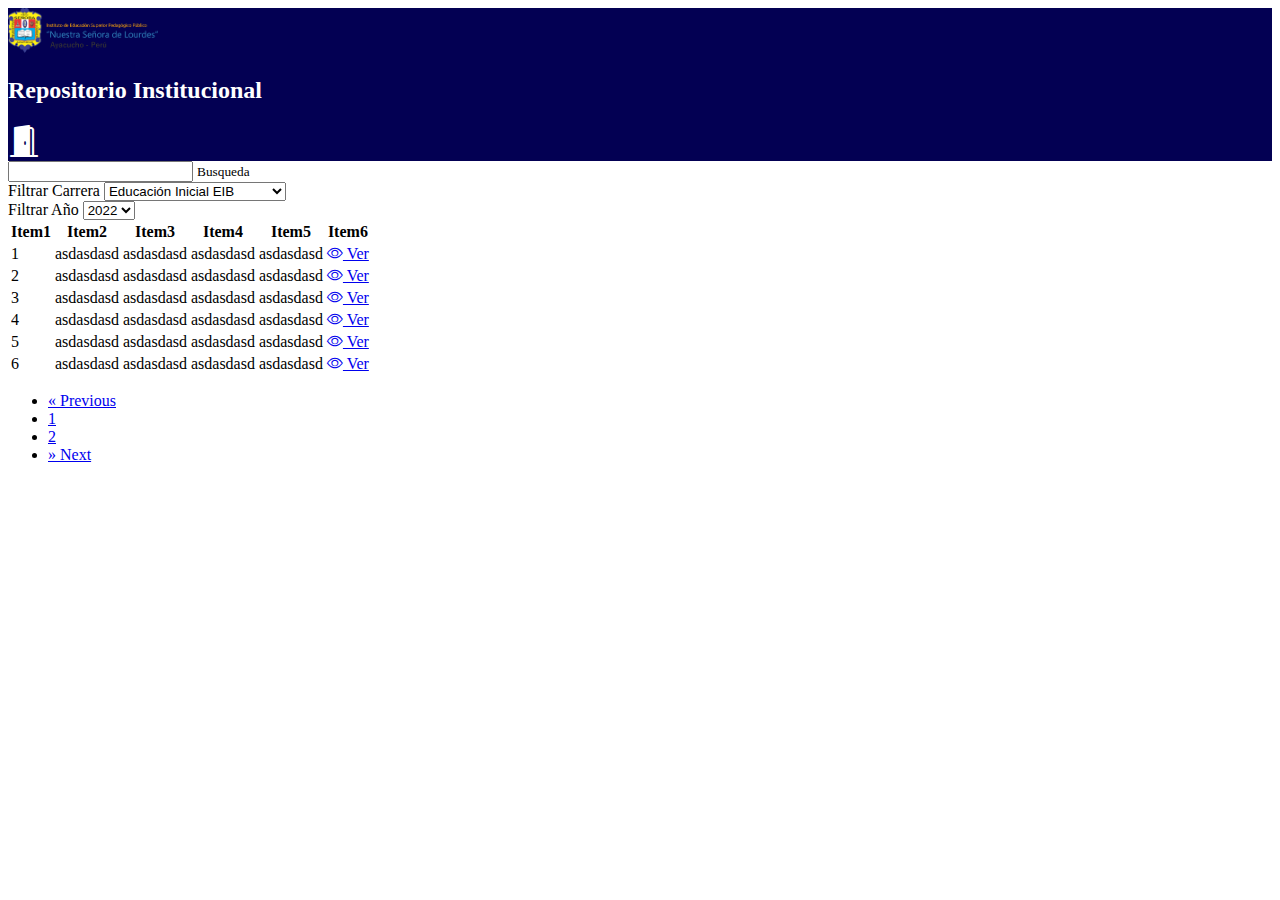
<file: Index.html>
<!doctype html>
<html lang="en">
  <head>
    <meta charset="utf-8">
    <meta name="viewport" content="width=device-width, initial-scale=1">
    <link href="https://cdn.jsdelivr.net/npm/bootstrap@5.0.2/dist/css/bootstrap.min.css" rel="stylesheet" integrity="sha384-EVSTQN3/azprG1Anm3QDgpJLIm9Nao0Yz1ztcQTwFspd3yD65VohhpuuCOmLASjC" crossorigin="anonymous">
    <link rel="stylesheet" href="css/style.css">
    <link rel="stylesheet" href="https://cdn.jsdelivr.net/npm/bootstrap-icons@1.8.1/font/bootstrap-icons.css">
  </head>
  <body>
      <div class="container-fluid border menu1 px-5 py-2">
          <div class="row">
              <div class="col-2 ">
                <img class="img-fluid" src="img/logo.png" alt="" width="150">
              </div>
              <div class="col-8">
                <h2  style="color: rgb(255, 255, 255);">Repositorio Institucional</h2>
              </div>
              <div class="col-2 text-end">
                <a href="#"><i class="bi bi-door-open-fill" style="font-size: 2rem; color: rgb(255, 255, 255);"></i></a>
                </i>
              </div>
          </div>
      </div>
    
      <div class="container-fluid">
          <section>
              <div class="container">
                  <form action="" method="post">
                      <div class="d-flex flex-row">
                          <div class="col">
                              <div class="form-group">
                                <label for=""></label>
                                <input type="text" class="form-control" name="" id="" aria-describedby="helpId" placeholder="">
                                <small id="helpId" class="form-text text-muted">Busqueda</small>
                              </div>
                          </div>
                      </div>
                      <div class="d-flex flex-row pt-3">
                          <div class="col-4">
                            <div class="form-group">
                                <label for="my-select">Filtrar Carrera</label>
                                <select id="my-select" class="form-control" name="">
                                    <option>Educación Inicial EIB</option>
                                    <option>Educación Primaria EIB</option>
                                    <option>Educación Fisica</option>
                                    <option>Idiomas Inglés</option>
                                    <option>Computacion e Informatica</option>
                                </select>
                            </div>
                          </div>
                          
                          <div class="col-2 ms-3">
                            <div class="form-group">
                                <label for="my-select">Filtrar Año</label>
                                <select id="my-select" class="form-control" name="">
                                    <option>2022</option>
                                    <option>2021</option>
                                    <option>2020</option>
                                    <option>2019</option>
                                    <option>2018</option>
                                </select>
                            </div>
                          </div>
                          
                      </div>
                  </form>
              </div>
          </section>
          <section>
              <div class="container">
                  <table class="table">
                      <thead>
                          <tr>
                              <th>Item1</th>
                              <th>Item2</th>
                              <th>Item3</th>
                              <th>Item4</th>
                              <th>Item5</th>
                              <th>Item6</th>
                          </tr>
                      </thead>
                      <tbody>
                          <tr>
                              <td scope="row">1</td>
                              <td>asdasdasd</td>
                              <td>asdasdasd</td>
                              <td>asdasdasd</td>
                              <td>asdasdasd</td>
                              <td><a name="" id="" class="btn btn-primary" href="#" role="button"><i class="bi bi-eye"></i> Ver</a></td>
                          </tr>
                          <tr>
                              <td scope="row">2</td>
                              <td>asdasdasd</td>
                              <td>asdasdasd</td>
                              <td>asdasdasd</td>
                              <td>asdasdasd</td>
                              <td><a name="" id="" class="btn btn-primary" href="#" role="button"><i class="bi bi-eye"></i> Ver</a></td>
                          </tr>
                          <tr>
                            <td scope="row">3</td>
                            <td>asdasdasd</td>
                            <td>asdasdasd</td>
                            <td>asdasdasd</td>
                            <td>asdasdasd</td>
                            <td><a name="" id="" class="btn btn-primary" href="#" role="button"><i class="bi bi-eye"></i> Ver</a></td>
                        </tr>
                        <tr>
                            <td scope="row">4</td>
                            <td>asdasdasd</td>
                            <td>asdasdasd</td>
                            <td>asdasdasd</td>
                            <td>asdasdasd</td>
                            <td><a name="" id="" class="btn btn-primary" href="#" role="button"><i class="bi bi-eye"></i> Ver</a></td>
                        </tr>
                        <tr>
                            <td scope="row">5</td>
                            <td>asdasdasd</td>
                            <td>asdasdasd</td>
                            <td>asdasdasd</td>
                            <td>asdasdasd</td>
                            <td><a name="" id="" class="btn btn-primary" href="#" role="button"><i class="bi bi-eye"></i> Ver</a></td>
                        </tr>
                        <tr>
                            <td scope="row">6</td>
                            <td>asdasdasd</td>
                            <td>asdasdasd</td>
                            <td>asdasdasd</td>
                            <td>asdasdasd</td>
                            <td><a name="" id="" class="btn btn-primary" href="#" role="button"><i class="bi bi-eye"></i> Ver</a></td>
                        </tr>
                      </tbody>
                  </table>
              </div>
          </section>
          <div class="container">
              <section>
                  <nav aria-label="Page navigation">
                    <ul class="pagination justify-content-center">
                      <li class="page-item disabled">
                        <a class="page-link" href="#" aria-label="Previous">
                          <span aria-hidden="true">&laquo;</span>
                          <span class="sr-only">Previous</span>
                        </a>
                      </li>
                      <li class="page-item active"><a class="page-link" href="#">1</a></li>
                      <li class="page-item"><a class="page-link" href="#">2</a></li>
                      <li class="page-item">
                        <a class="page-link" href="#" aria-label="Next">
                          <span aria-hidden="true">&raquo;</span>
                          <span class="sr-only">Next</span>
                        </a>
                      </li>
                    </ul>
                  </nav>
              </section>
          </div>
      </div>

    <script src="https://cdn.jsdelivr.net/npm/bootstrap@5.0.2/dist/js/bootstrap.bundle.min.js" integrity="sha384-MrcW6ZMFYlzcLA8Nl+NtUVF0sA7MsXsP1UyJoMp4YLEuNSfAP+JcXn/tWtIaxVXM" crossorigin="anonymous"></script>

    <!-- Option 2: Separate Popper and Bootstrap JS -->
    <!--
    <script src="https://cdn.jsdelivr.net/npm/@popperjs/core@2.9.2/dist/umd/popper.min.js" integrity="sha384-IQsoLXl5PILFhosVNubq5LC7Qb9DXgDA9i+tQ8Zj3iwWAwPtgFTxbJ8NT4GN1R8p" crossorigin="anonymous"></script>
    <script src="https://cdn.jsdelivr.net/npm/bootstrap@5.0.2/dist/js/bootstrap.min.js" integrity="sha384-cVKIPhGWiC2Al4u+LWgxfKTRIcfu0JTxR+EQDz/bgldoEyl4H0zUF0QKbrJ0EcQF" crossorigin="anonymous"></script>
    -->
  </body>
</html>
</file>
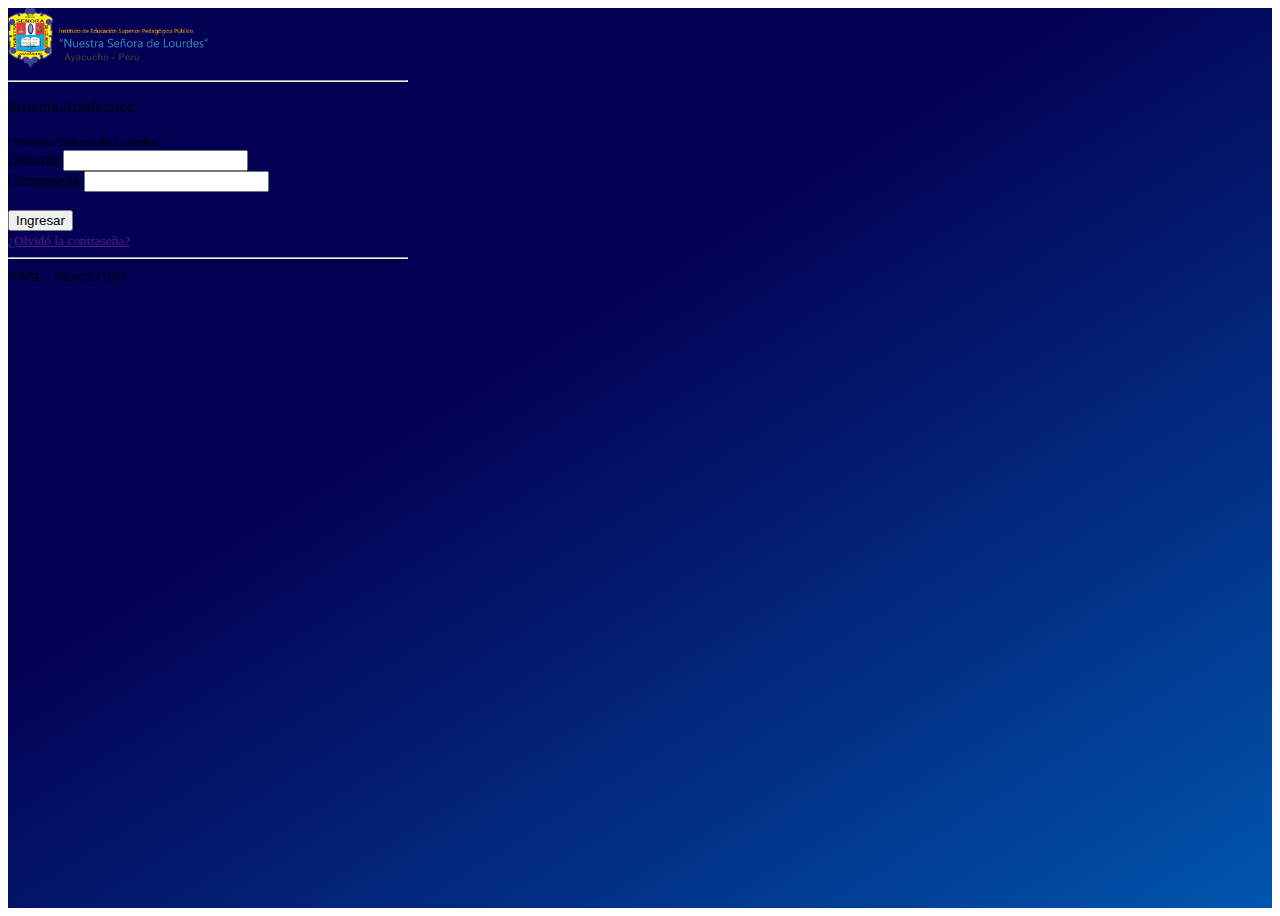
<file: admin/login.html>
<!doctype html>
<html lang="en">
  <head>
    <!-- Required meta tags -->
    <meta charset="utf-8">
    <meta name="viewport" content="width=device-width, initial-scale=1">

    <!-- Bootstrap CSS -->
    <link href="https://cdn.jsdelivr.net/npm/bootstrap@5.0.2/dist/css/bootstrap.min.css" rel="stylesheet" integrity="sha384-EVSTQN3/azprG1Anm3QDgpJLIm9Nao0Yz1ztcQTwFspd3yD65VohhpuuCOmLASjC" crossorigin="anonymous">
    <link rel="stylesheet" href="../css/style.css">
    <title>Hello, world!</title>
  </head>
  <body>
    <div class="container-fluid login-bg">
        <div class="container border rounded bg-white login-cont position-absolute top-50 start-50 translate-middle">
            <div class="p-4 text-center">
                <img src="../img/logo.png" alt="" width="50%" >
                <hr>
                <p class="fs-3">Sistema Academico</p>
                <small id="helpId" class="form-text text-muted">"Nuestra Señora de Lourdes"</small>
            </div>
            <form action="" method="post" class="mx-4 mb-4">
                <div class="row">
                    <div class="col">
                        <div class="form-group">
                          <label for="">Usuario</label>
                          <input type="text" class="form-control" name="" id="" aria-describedby="helpId" placeholder="">
                        </div>
                    </div>
                </div>
                <div class="row">
                    <div class="col mt-3">
                        <div class="form-group">
                          <label for="">Contraseña</label>
                          <input type="text" class="form-control" name="" id="" aria-describedby="helpId" placeholder="">
                        </div>
                    </div>
                </div>
                <br>
                <div class="row">
                    <div class="col-4">
                        <input class="form-control bg-primary text-white" type="submit" name="" value="Ingresar">
                    </div>
                </div>
                <div class="row">
                    <div class="col text-end">
                       <a href=""><small id="helpId" class="form-text text-primary ">¿Olvidó la contraseña?</small></a>
                    </div>
                </div>
                <hr>
                <div class="row">
                    <div class="col text-center">
                       <small id="helpId" class="form-text text-muted  ">®NSL - AYACUCHO </small>
                    </div>
                </div>
            </form>
        </div>
    </div>

    <!-- Optional JavaScript; choose one of the two! -->

    <!-- Option 1: Bootstrap Bundle with Popper -->
    <script src="https://cdn.jsdelivr.net/npm/bootstrap@5.0.2/dist/js/bootstrap.bundle.min.js" integrity="sha384-MrcW6ZMFYlzcLA8Nl+NtUVF0sA7MsXsP1UyJoMp4YLEuNSfAP+JcXn/tWtIaxVXM" crossorigin="anonymous"></script>

    <!-- Option 2: Separate Popper and Bootstrap JS -->
    <!--
    <script src="https://cdn.jsdelivr.net/npm/@popperjs/core@2.9.2/dist/umd/popper.min.js" integrity="sha384-IQsoLXl5PILFhosVNubq5LC7Qb9DXgDA9i+tQ8Zj3iwWAwPtgFTxbJ8NT4GN1R8p" crossorigin="anonymous"></script>
    <script src="https://cdn.jsdelivr.net/npm/bootstrap@5.0.2/dist/js/bootstrap.min.js" integrity="sha384-cVKIPhGWiC2Al4u+LWgxfKTRIcfu0JTxR+EQDz/bgldoEyl4H0zUF0QKbrJ0EcQF" crossorigin="anonymous"></script>
    -->
  </body>
</html>
</file>
<file: css/style.css>
.menu1{
    background-color: #030053;
}

.login-bg{

height: 100vh;
background: rgb(3,0,83);
background: linear-gradient(148deg, rgba(3,0,83,1) 0%, rgba(3,0,83,1) 39%, rgba(0,85,173,1) 100%);
}

.login-cont{
    width: 400px;
}
</file>
